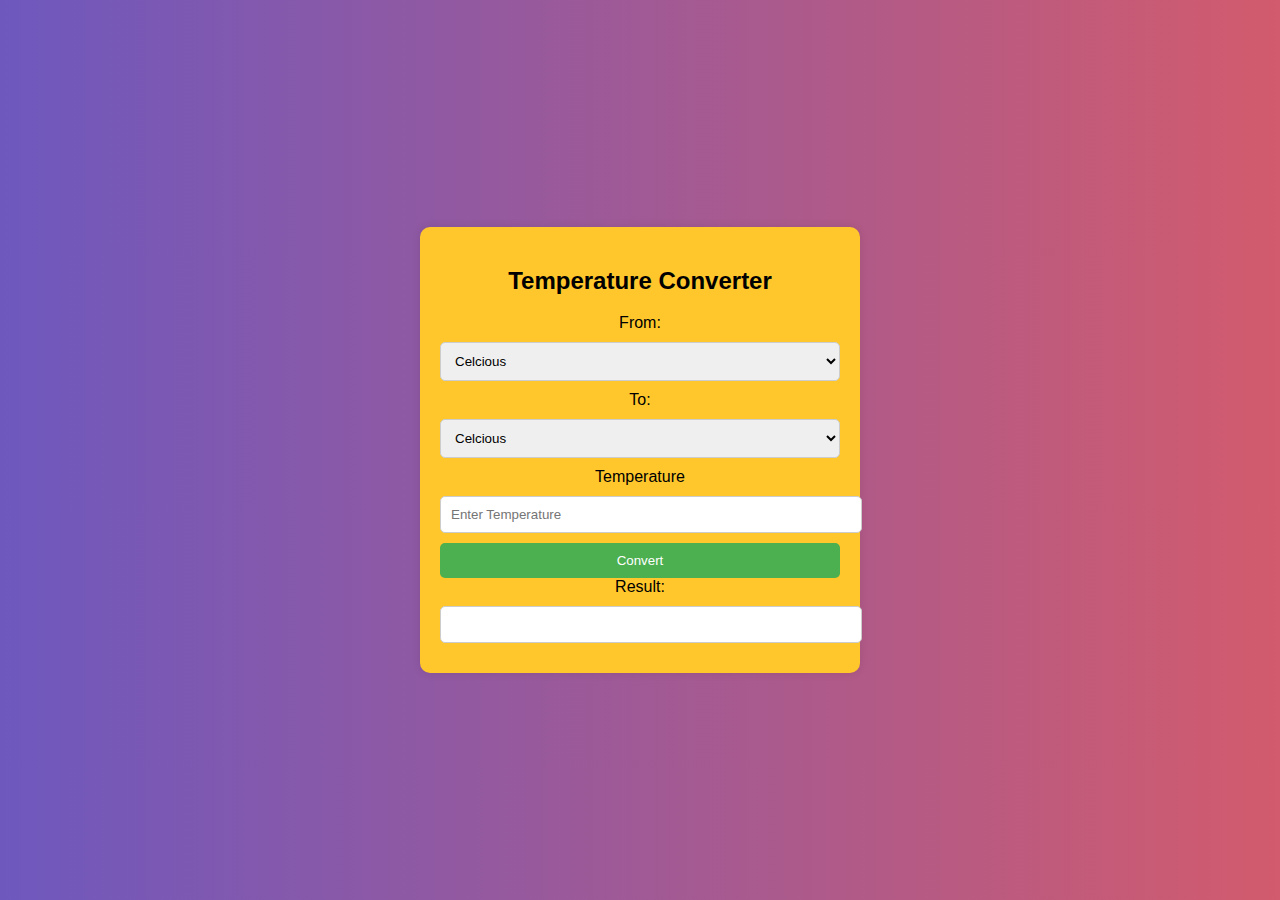
<file: oibsip_task3/index.html>
<!DOCTYPE html>
<html lang="en">
    <head>
        <meta Charset="UTF-8">
        <meta name="viewport" content="width=device-width, initial-scale=1.0">
        <title>Temperature Converter</title>
        <link rel="stylesheet" type="text/css" href="temp.css">
     </head>
    <body>
        <div class ="converter">
            <h2>Temperature Converter</h2>
            <label for="fromUnit">From:</label>
            <select id="fromUnit">
                <option value="C">Celcious</option>
                <option value="F">Fahrenheit</option>
                <option value="K">Kelvin</option>
                <option value="R">Rankine</option>
            </select>
            <label for="toUnit">To:</label>
            <select id="toUnit">
                <option value="C">Celcious</option>
                <option value="F">Fahrenheit</option>
                <option value="K">Kelvin</option>
                <option value="R">Rankine</option>
            </select>
            <label for="temperature">Temperature</label>
            <input type="number" id="temperature" placeholder="Enter Temperature">
            <button onclick="convert()">Convert</button>
            <label for="result">Result:</label>
            <input type="text" id="result" readonly>
        </div>
        <script type="text/javascript" src="temp.js"></script>
 
    </body>
</html>
</file>
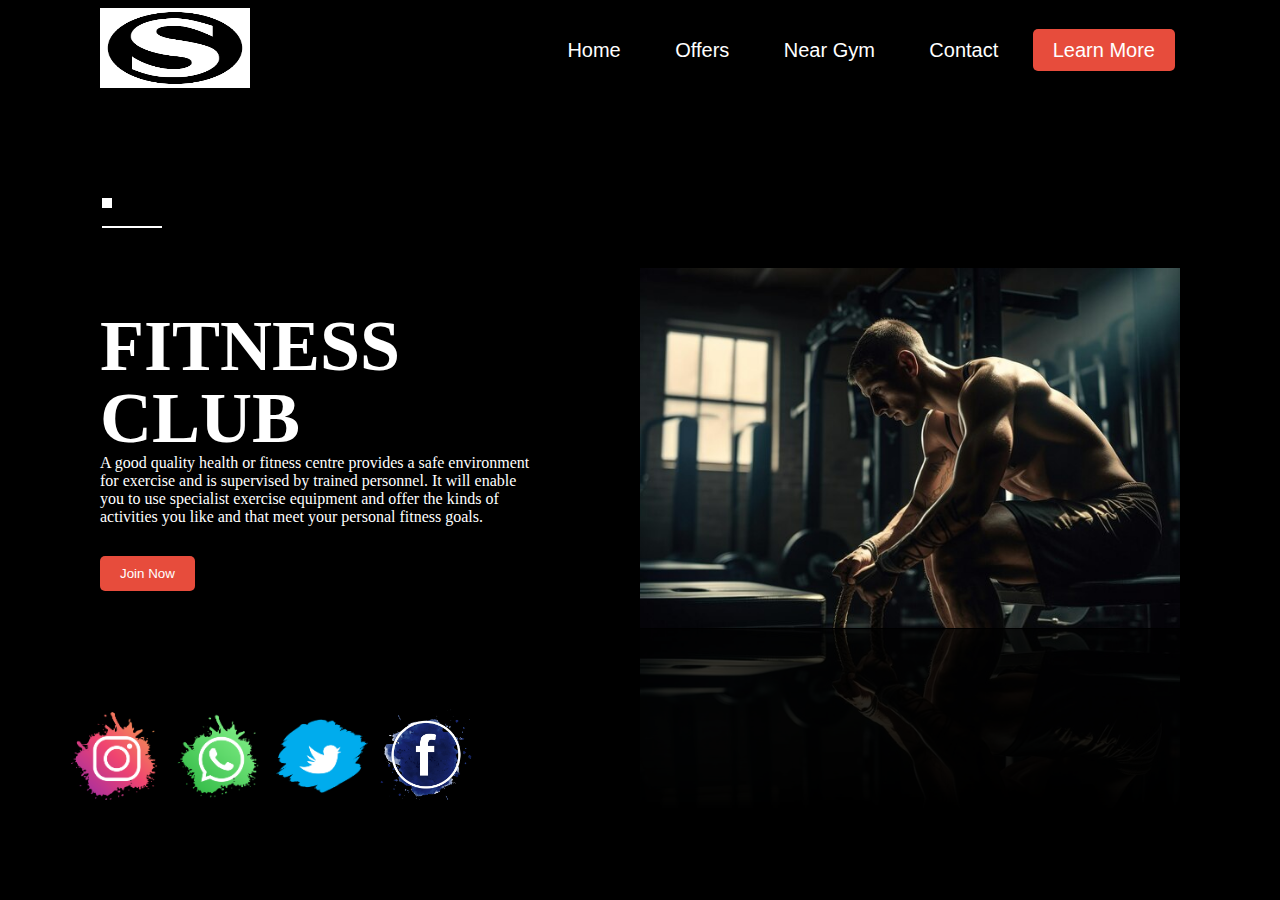
<file: LandingPage_task1/gym.html>
<!DOCTYPE html>
<html>
    <head>
        <title>Animated Landing page Website Design Using HTML & CSS</title>
        <link rel="stylesheet" type="text/css" href="gym.css">
        <link
    rel="stylesheet"
    href="https://cdnjs.cloudflare.com/ajax/libs/animate.css/4.1.1/animate.min.css"
  />
    </head>
    <body>
        <header>
            <nav>
                <div class="logo">
                    <img src="images/logow.png" width="150" height="80">
                </div>
                <div class="menu">
                    <a href="#">Home</a>
                    <a href="#">Offers</a>
                    <a href="#">Near Gym</a>
                    <a href="#">Contact</a>
                    <a href="#">Learn More</a>
                </div>
            </nav>
            <div class="line">
                <div class="box1"></div><br>
                <div class="box2"></div>
            </div> 

            <div class="container">
                <div class="left animate__animated animate__zoomInDown" >
                    <h1>FITNESS CLUB</h1>
                    <p>A good quality health or fitness centre provides a safe environment 
                       <br> for exercise and is supervised by trained personnel. It will enable
                        <br> you to use specialist exercise equipment and offer the kinds of 
                         activities you like and that meet your personal fitness goals.</p>
                    <button>Join Now</button>
                </div>
                <div class="right">
                    <img src="images/image.jpg" class="animate__animated animate__zoomInDown animate__delay-1s">
                </div>
            </div>
            <div class="s-icon animate__animated animate__zoomInDown animate__delay-2s">
                <img src="images/icon1.png">
                <img src="images/icon2.png">
                <img src="images/icon3.png">
                <img src="images/icon4.png">
            </div>
              
        </header>
    </body>
</html>
</file>
<file: oibsip_task3/temp.css>
body{
                font-family: Arial, Helvetica, sans-serif;
                display: flex;
                align-items: center;
                justify-content: center;
                height: 100vh;
                margin: 0;
                background: linear-gradient(to right, rgb(110, 88, 190),rgb(210, 91, 109)) ; 
            }
            .converter{
                text-align: center;
                max-width: 400px;
                margin: auto;
                padding: 20px;
                background-color: #FFC72C;
                border-radius: 10px;
                box-shadow: 0 0 10px rgba(0,0,0,0.1);
            }
            select, input{
                width: 100%;
                padding: 10px;
                margin: 10px 0;
                border: 1px solid #ccc;
                border-radius: 5px;
                outline: none;
            }
            button{
                background-color: #4CAF50;
                color: white;
                padding: 10px;
                border: none;
                width: 100%;
                cursor: pointer;
                border-radius: 5px;
            }
            button:hover{
                background-color: #45a049;
            }
            #result{
                width: 100%;
                padding: 10px;
                margin-top: 10px;
                border: 1px solid #ccc;
                border-radius: 5px;
                outline: none;
                font-weight: bold;
                color: #333;
            }
    
            @media screen and (max-width:500px ){
                .converter{
                    width: 90%;
                }
            }
            @keyframes fadeIn{
                from{
                    opacity: 0;
                }
                to{
                    opacity: 1;
                }
                h2{
                    color: #333;
                    animation: fadeIn 1s ease-in-out;
                }
            }
</file>
<file: LandingPage_task1/gym.css>
*{padding: 0; margin:0; box-sizing: border-box;}
body{
    background: black;
    color: white;
}
nav{
    width: 100%;
    height: 100px;
    display: flex;
    justify-content: space-between;
    align-items: center;
    padding: 0px 100px;
    font-family: 'Poppins',sans-serif;
    position: absolute;
    top:0;
}
.menu a{
    text-decoration: none;
    color: white;
    font-size: 20px;
    padding: 10px 20px;
    margin:0px 5px;
}
.menu a:last-child{
    background: #e74c3c;
    border-radius: 5px;
}
.menu a:hover{
    background: #e74c3c;
    border-radius: 5px;
    transition: 0.4s linear;
}
.line{
    position: absolute;
    top:22%;
    Left: 8%;
}
.box1{
    width: 10px; height: 10px; background: white;
}
.box2{
    width: 60px; height: 2px; background: white;
}
.container{
    width: 100%;
    height: 100vh;
    display: flex;
    justify-content: space-between;
    align-items: center;
    padding: 0px 100px;
}
.left{
    flex-basis: 40%;
}
.right{
    flex-basis: 50%
}
.right img{
    width: 100%;
    -webkit-box-reflect:below 1px linear-gradient(transparent,transparent,#0004);
}
.left h1{
    font-size: 4.5rem;
    Line-height: 4.5rem;
}
.left button{
    background: #e74c3c;
    color: white;
    padding: 10px 20px;
    margin-top: 30px;
    border: none;
    outline: none;
    border-radius: 5px;
}
.s-icon{
    position: absolute;
    bottom: 10%;
    Left: 5%;
}
.s-icon img{
    width: 100px;
}
</file>
